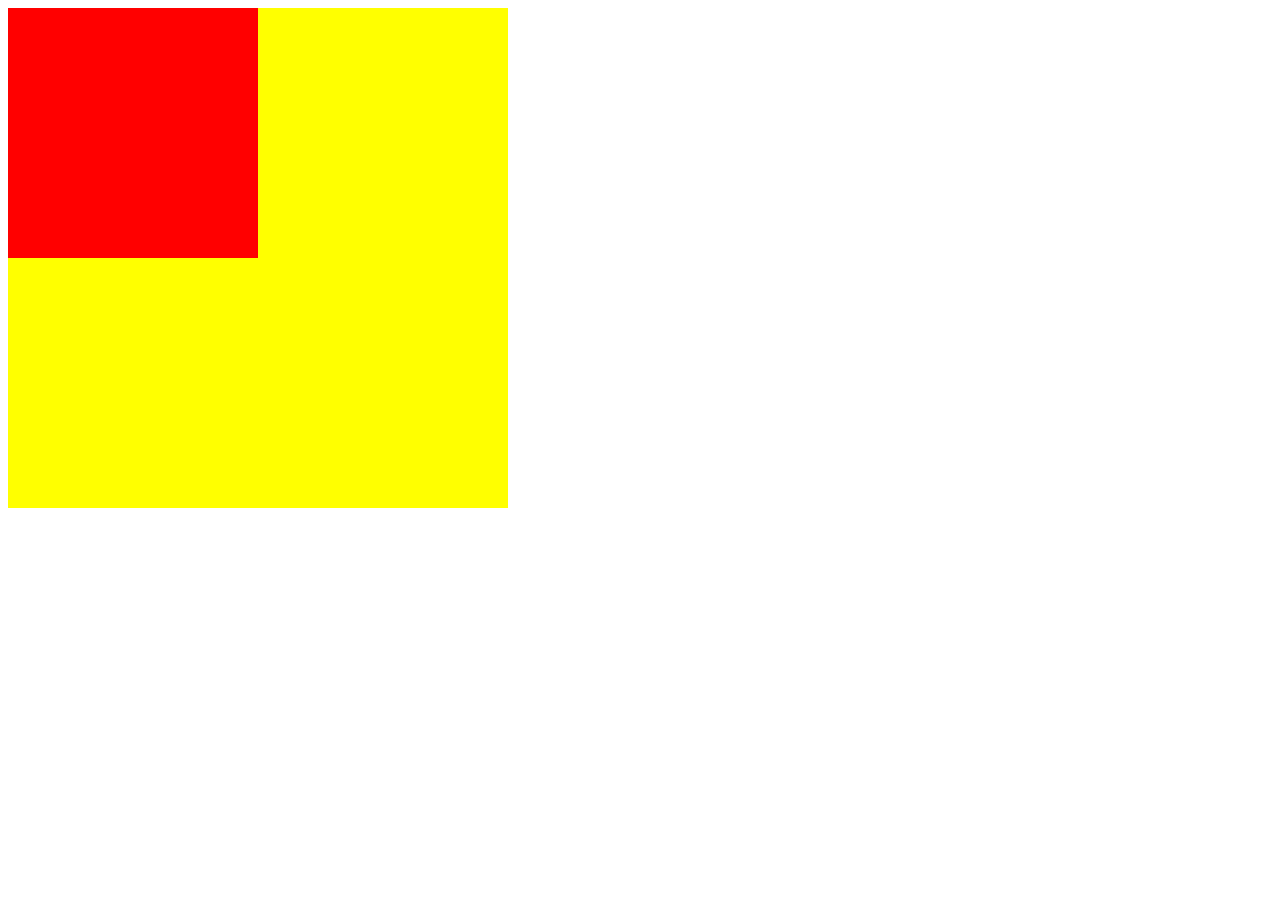
<file: new_file.html>
<!DOCTYPE html>
<html>
	<head>
		<meta charset="utf-8">
		<title></title>
		<style type="text/css">
			.demo1{
				width: 500px;
				height: 500px;
				
				background-color: yellow;
			}
			.demo2{
				width: 50%;
				height: 50%;
				background-color: red;
			}
		</style>
	</head>
	<body>
		<div class="demo1">
			<div class="demo2">
				
			</div>
		</div>
	</body>
</html>
</file>
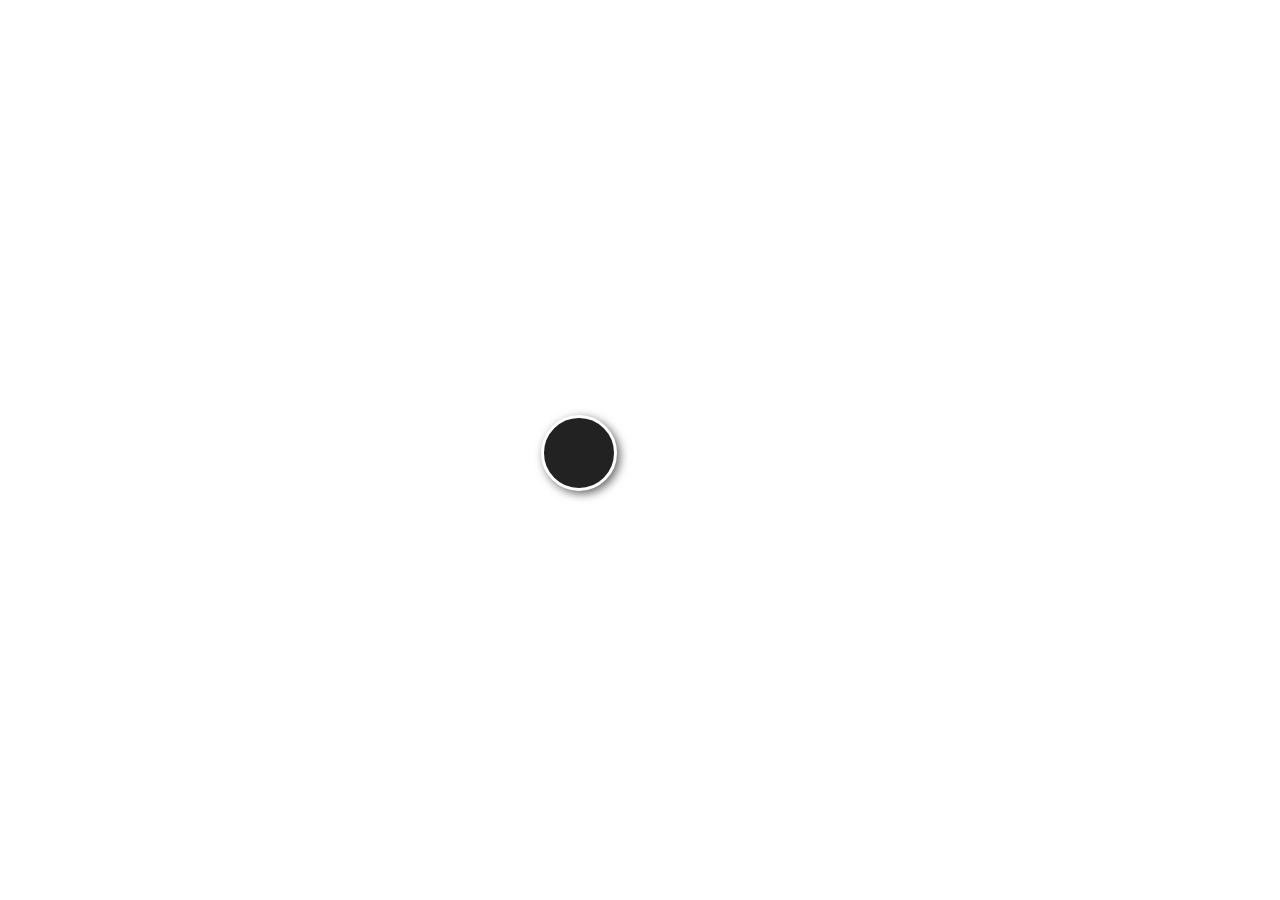
<file: test.html>
<!DOCTYPE html>
<html lang="en">
<head>
<meta charset="UTF-8">
<title>jQuery点击调色板变换背景</title>
<link rel="stylesheet" href="css/color.css">
</head>
<style type="text/css">
	.box{
		width: 100px;
		height: 100px;
		display: flex;
	}
</style>
<body>
<div class="box wrapper">
	
	<div class="palette">
	<div class="palette_item_wrapper">
	<!-- <div data-color="#e169c3" class="palette_color"></div> -->
	<div data-color="red" class="palette_color"></div>
	<div data-color="#b569e1" class="palette_color"></div>
	<div data-color="#7169e1" class="palette_color"></div>
	<div data-color="#69b8e1" class="palette_color"></div>
	<div data-color="#69e1d4" class="palette_color"></div>
	<div data-color="#6ce169" class="palette_color"></div>
	<div data-color="#bee169" class="palette_color"></div>
	<div data-color="#e1a169" class="palette_color"></div>
	<div data-color="#83091d" class="palette_color"></div>
	<div data-color="#83091d" class="palette_color"></div>
	</div>
	<div class="palette_color__main"></div>
	</div>
	
</div>
<script src="js/jquery-1.12.4.js"></script>
<script type="text/javascript" src="js/color.js"></script>
</body>
</html>
</file>
<file: css/color.css>
button,
hr,
input {
	overflow: visible
}

audio,
canvas,
progress,
video {
	display: inline-block
}

progress,
sub,
sup {
	vertical-align: baseline
}

html {
	font-family: sans-serif;
	line-height: 1.15;
	-ms-text-size-adjust: 100%;
	-webkit-text-size-adjust: 100%
}

body {
	margin: 0
}

menu,
article,
aside,
details,
footer,
header,
nav,
section {
	display: block
}

h1 {
	font-size: 2em;
	margin: .67em 0
}

figcaption,
figure,
main {
	display: block
}

figure {
	margin: 1em 40px
}

hr {
	box-sizing: content-box;
	height: 0
}

code,
kbd,
pre,
samp {
	font-family: monospace, monospace;
	font-size: 1em
}

a {
	background-color: transparent;
	-webkit-text-decoration-skip: objects
}

a:active,
a:hover {
	outline-width: 0
}

abbr[title] {
	border-bottom: none;
	text-decoration: underline;
	text-decoration: underline dotted
}

b,
strong {
	font-weight: bolder
}

dfn {
	font-style: italic
}

mark {
	background-color: #ff0;
	color: #000
}

small {
	font-size: 80%
}

sub,
sup {
	font-size: 75%;
	line-height: 0;
	position: relative
}

sub {
	bottom: -.25em
}

sup {
	top: -.5em
}

audio:not([controls]) {
	display: none;
	height: 0
}

img {
	border-style: none
}

svg:not(:root) {
	overflow: hidden
}

button,
input,
optgroup,
select,
textarea {
	font-family: sans-serif;
	font-size: 100%;
	line-height: 1.15;
	margin: 0
}

button,
input {}

button,
select {
	text-transform: none
}

[type=submit],
[type=reset],
button,
html [type=button] {
	-webkit-appearance: button
}

[type=button]::-moz-focus-inner,
[type=reset]::-moz-focus-inner,
[type=submit]::-moz-focus-inner,
button::-moz-focus-inner {
	border-style: none;
	padding: 0
}

[type=button]:-moz-focusring,
[type=reset]:-moz-focusring,
[type=submit]:-moz-focusring,
button:-moz-focusring {
	outline: ButtonText dotted 1px
}

fieldset {
	border: 1px solid silver;
	margin: 0 2px;
	padding: .35em .625em .75em
}

legend {
	box-sizing: border-box;
	color: inherit;
	display: table;
	max-width: 100%;
	padding: 0;
	white-space: normal
}

progress {}

textarea {
	overflow: auto
}

[type=checkbox],
[type=radio] {
	box-sizing: border-box;
	padding: 0
}

[type=number]::-webkit-inner-spin-button,
[type=number]::-webkit-outer-spin-button {
	height: auto
}

[type=search] {
	-webkit-appearance: textfield;
	outline-offset: -2px
}

[type=search]::-webkit-search-cancel-button,
[type=search]::-webkit-search-decoration {
	-webkit-appearance: none
}

::-webkit-file-upload-button {
	-webkit-appearance: button;
	font: inherit
}

summary {
	display: list-item
}

[hidden],
template {
	display: none
}

/*# sourceMappingURL=normalize.min.css.map */
.wrapper {
	width: 100vw;
	height: 100vh;
	-webkit-transition: background .3s;
	transition: background .3s
}

.palette {
	width: 300px;
	height: 300px;
	position: absolute;
	left: 0;
	right: 0;
	top: 0;
	bottom: 0;
	margin: auto
}

.palette .palette_item_wrapper {
	-webkit-transition: -webkit-transform .4s;
	transition: -webkit-transform .4s;
	transition: transform .4s;
	transition: transform .4s, -webkit-transform .4s;
	width: 100%;
	height: 100%;
	border-radius: 50%;
	-webkit-transform: translateX(100px);
	transform: translateX(50px);
	-webkit-transition-delay: .4s;
	transition-delay: .4s
}

.palette.palette__opened .palette_item_wrapper {
	-webkit-transform: translateX(0);
	transform: translateX(0);
	-webkit-transition-delay: 0s;
	transition-delay: 0s
}

.palette.palette__opened .palette_color {
	-webkit-transition-delay: .2s;
	transition-delay: .2s
}

.palette.palette__opened .palette_color:nth-child(1) {
	-webkit-transform: rotate(0deg);
	transform: rotate(0deg)
}

.palette.palette__opened .palette_color:nth-child(2) {
	-webkit-transform: rotate(36deg);
	transform: rotate(36deg)
}

.palette.palette__opened .palette_color:nth-child(3) {
	-webkit-transform: rotate(72deg);
	transform: rotate(72deg)
}

.palette.palette__opened .palette_color:nth-child(4) {
	-webkit-transform: rotate(108deg);
	transform: rotate(108deg)
}

.palette.palette__opened .palette_color:nth-child(5) {
	-webkit-transform: rotate(144deg);
	transform: rotate(144deg)
}

.palette.palette__opened .palette_color:nth-child(6) {
	-webkit-transform: rotate(180deg);
	transform: rotate(180deg)
}

.palette.palette__opened .palette_color:nth-child(7) {
	-webkit-transform: rotate(216deg);
	transform: rotate(216deg)
}

.palette.palette__opened .palette_color:nth-child(8) {
	-webkit-transform: rotate(252deg);
	transform: rotate(252deg)
}

.palette.palette__opened .palette_color:nth-child(9) {
	-webkit-transform: rotate(288deg);
	transform: rotate(288deg)
}

.palette.palette__opened .palette_color:nth-child(10) {
	-webkit-transform: rotate(324deg);
	transform: rotate(324deg)
}

.palette .palette_color,
.palette .palette_color__main {
	position: absolute;
	border-radius: 50%;
	cursor: pointer;
	border-style: solid;
	border-color: #fff;
	-webkit-box-shadow: 3px 3px 10px rgba(0, 0, 0, .6);
	box-shadow: 3px 3px 10px rgba(0, 0, 0, .6)
}
.palette .palette_color__main img{
	width: 40px;
	height: 40px;
	
}
.palette .palette_color__main {
	background-color: #222222;
	width: 70px;
	height: 70px;
	-webkit-transition: background .3s;
	transition: background .3s;
	left: 0;
	right: 0;
	top: 0;
	bottom: 0;
	margin-top: 115px;
	margin-left: 51px;
	display: flex;
	justify-content: center;
	align-items: center;
}

.palette .palette_color {
	width: 30px;
	height: 30px;
	display: block;
	-webkit-transform-origin: 250% 50%;
	transform-origin: 250% 50%;
	-webkit-transition: -webkit-transform .5s;
	transition: -webkit-transform .5s;
	transition: transform .5s;
	transition: transform .5s, -webkit-transform .5s;
	border-width: 3px;
	-webkit-transition-delay: 0s;
	transition-delay: 0s;
	left: 12px;
	top: 0;
	bottom: 0;
	margin: auto
}
</file>
